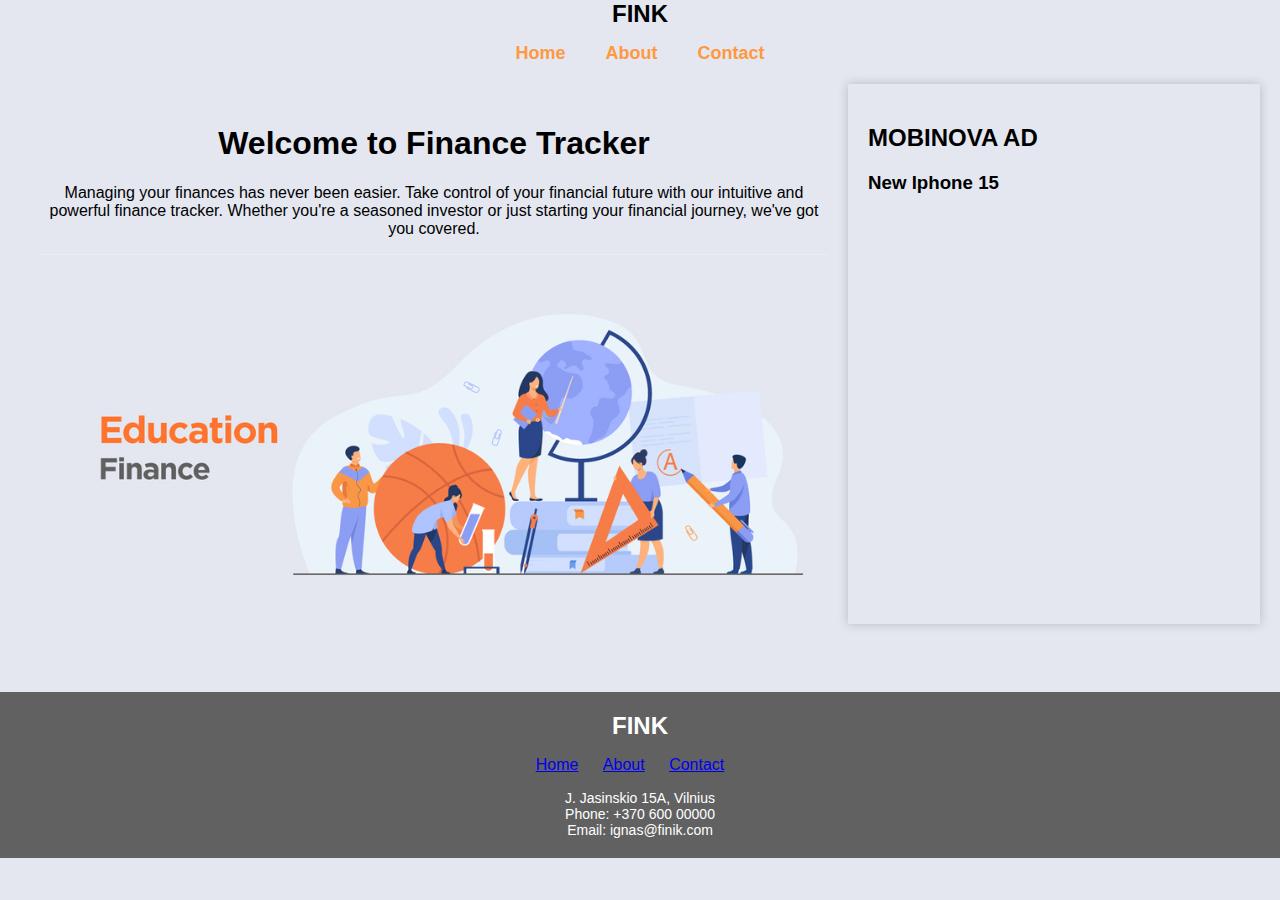
<file: Finansai/index.html>
<!DOCTYPE html>
<html lang="en">
<head>
    <meta charset="UTF-8">
    <meta name="viewport" content="width=device-width, initial-scale=1.0">
    <title>Finance Tracker</title>
    <link rel="stylesheet" href="style.css">
</head>
<body>
    <header>
        <div class="logo">FINK</div>
        <nav>
            <ul class="header-nav">
                <li><a href="#">Home</a></li>
                <li><a href="#">About</a></li>
                <li><a href="#">Contact</a></li>
            </ul>
        </nav>
    </header>

    <div class="split-layout">
        <div class="main-content">
            <h1>Welcome to Finance Tracker</h1>
            <p>Managing your finances has never been easier. Take control of your financial future with our intuitive 
                and powerful finance tracker. Whether you're a seasoned investor or just starting your financial journey, we've got you covered.</p>
            <img src="./Images/Money1.jpg" alt="Finance Tracker Image">
        </div>
        <div class="side-content">
            <h2>MOBINOVA AD</h2>
            <h3>New Iphone 15</h3>
            <!-- Add your ads or other content here -->
        </div>
    </div>

    <footer>
        <div class="footer-logo">FINK</div>
        <ul class="footer-nav">
            <li><a href="#">Home</a></li>
            <li><a href="#">About</a></li>
            <li><a href="#">Contact</a></li>
        </ul>
        <div class="footer-address">
            J. Jasinskio 15A, Vilnius<br>
            Phone: +370 600 00000<br>
            Email: ignas@finik.com
        </div>
    </footer>
</body>
</html>
</file>
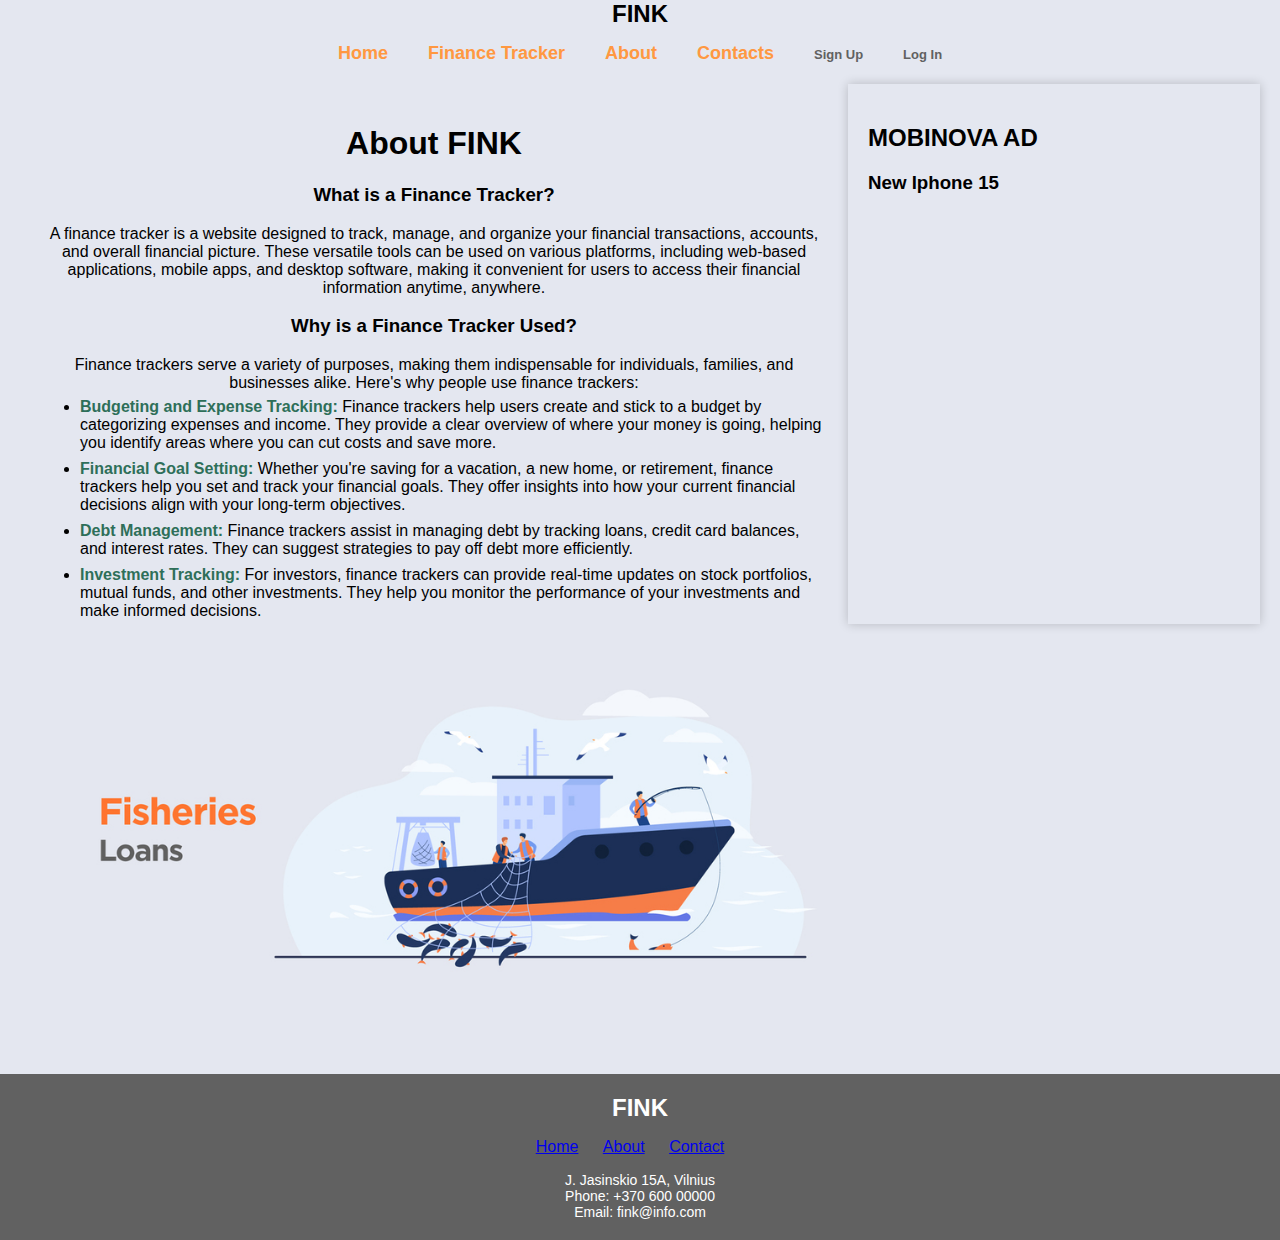
<file: Finansai/about.html>
<!DOCTYPE html>
<html lang="en">
<head>
    <meta charset="UTF-8">
    <meta name="viewport" content="width=device-width, initial-scale=1.0">
    <title>Finance Tracker</title>
    <link rel="stylesheet" href="style.css">
</head>
<body>
    <header>
        <div class="logo">FINK</div>
        <nav>
            <ul class="header-nav">
                <li><a href="index.html">Home</a></li>
                <li><a href="financeTracker.html">Finance Tracker</a></li>
                <li><a href="about.html">About</a></li>
                <li><a href="contacts.html">Contacts</a></li>
                <li class="sign"><a href="#">Sign Up</a></li>
                <li class="sign"><a href="#">Log In</a></li>
            </ul>
        </nav>
    </header>

    <div class="split-layout">
        <div class="main-content">
            <h1>About FINK</h1>
            <!--h2>Let us to introduce what is FINK</h2-->
            <article>
                <h3>What is a Finance Tracker?</h3>
                <p>A finance tracker is a website designed to track, 
                    manage, and organize your financial transactions, accounts, and overall 
                    financial picture. These versatile tools can be used on various platforms, 
                    including web-based applications, mobile apps, and desktop software, making 
                    it convenient for users to access their financial information anytime, anywhere.</p>
            </article>
            <article class="article">
                <h3>Why is a Finance Tracker Used?</h3>
                <p>Finance trackers serve a variety of purposes, making them indispensable for individuals, 
                    families, and businesses alike. Here's why people use finance trackers:</p>
                <ul>
                    <li id="liFirst"> <strong style="color: #2e6f59;">Budgeting and Expense Tracking:</strong> Finance trackers help users create and stick to a budget 
                        by categorizing expenses and income. They provide a clear overview of where your money is going, 
                        helping you identify areas where you can cut costs and save more.</li>
                    <li class="li"> <strong style="color: #2e6f59;">Financial Goal Setting:</strong> Whether you're saving for a vacation, a new home, or retirement, finance trackers
                         help you set and track your financial goals. They offer insights into how your current financial decisions
                          align with your long-term objectives.</li>
                    <li class="li"> <strong style="color: #2e6f59;">Debt Management:</strong> Finance trackers assist in managing debt by tracking loans, credit card balances, and interest rates. 
                        They can suggest strategies to pay off debt more efficiently.</li>
                    <li class="li"> <strong style="color: #2e6f59;">Investment Tracking:</strong> For investors, finance trackers can provide real-time updates on stock portfolios, mutual funds, and other investments.
                         They help you monitor the performance of your investments and make informed decisions.</li>
                </ul>
            </article>
            <img src="./Images/Money5.jpg" alt="Finance Tracker Image">
        </div>
        <div class="side-content">
            <h2>MOBINOVA AD</h2>
            <h3>New Iphone 15</h3>
            <!-- Add your ads or other content here -->
        </div>
    </div>

    <footer>
        <div class="footer-logo">FINK</div>
        <ul class="footer-nav">
            <li><a href="index.html">Home</a></li>
            <li><a href="about.html">About</a></li>
            <li><a href="contacts.html">Contact</a></li>
        </ul>
        <div class="footer-address">
            J. Jasinskio 15A, Vilnius<br>
            Phone: +370 600 00000<br>
            Email: fink@info.com
        </div>
    </footer>
</body>
</html>
</file>
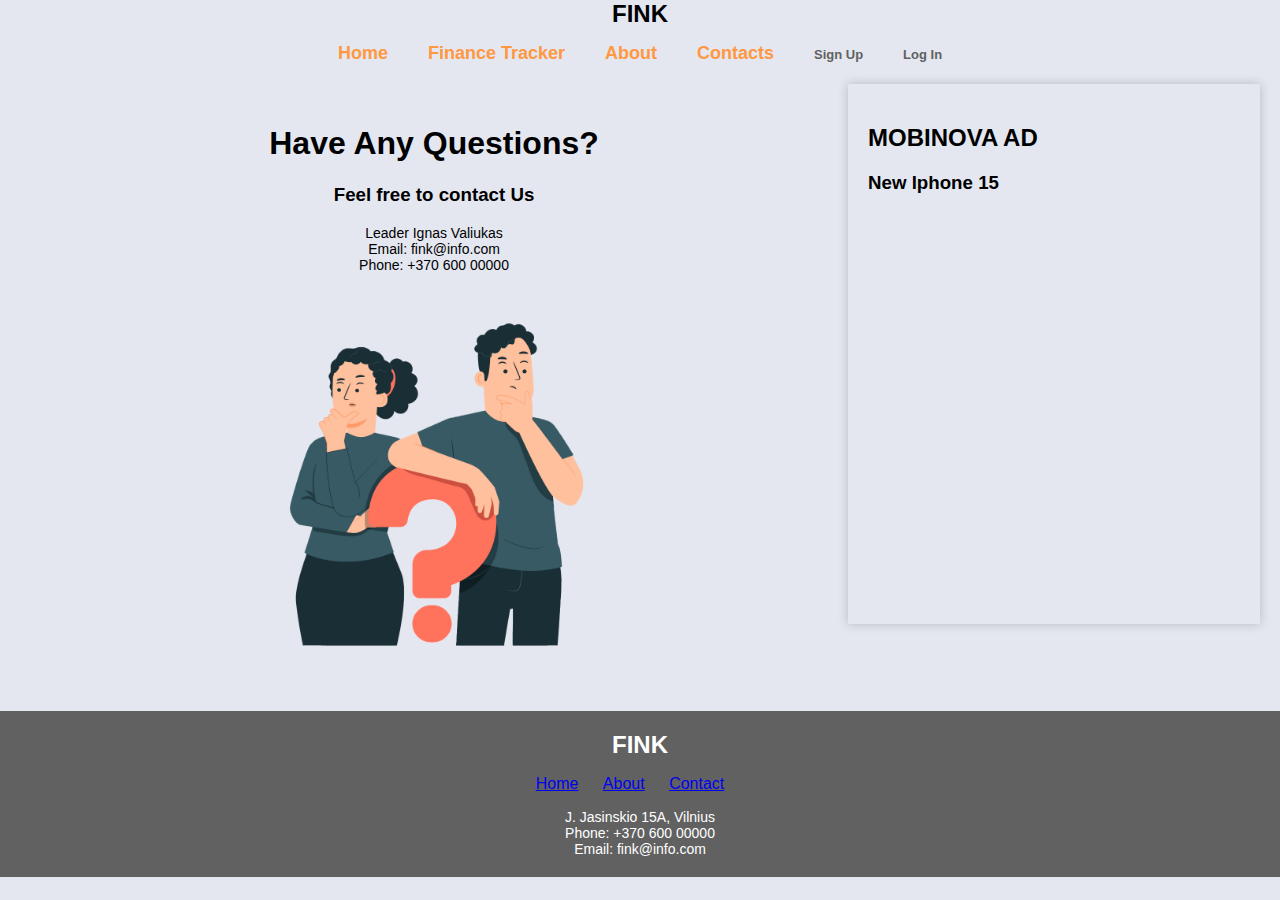
<file: Finansai/contacts.html>
<!DOCTYPE html>
<html lang="en">
<head>
    <meta charset="UTF-8">
    <meta name="viewport" content="width=device-width, initial-scale=1.0">
    <title>Finance Tracker</title>
    <link rel="stylesheet" href="style.css">
</head>
<body>
    <header>
        <div class="logo">FINK</div>
        <nav>
            <ul class="header-nav">
                <li><a href="index.html">Home</a></li>
                <li><a href="financeTracker.html">Finance Tracker</a></li>
                <li><a href="about.html">About</a></li>
                <li><a href="contacts.html">Contacts</a></li>
                <li class="sign"><a href="#">Sign Up</a></li>
                <li class="sign"><a href="#">Log In</a></li>
            </ul>
        </nav>
    </header>

    <div class="split-layout">
        <div class="main-content">
            <h1>Have Any Questions?</h1>
            <h3>Feel free to contact Us</h3>
            <div class="footer-address">
                Leader Ignas Valiukas <br>
                Email: fink@info.com <br>
                Phone: +370 600 00000
            </div>
            <img id="smaller" src="./Images/questions.png" alt="Finance Tracker Image">
        </div>
        <div class="side-content">
            <h2>MOBINOVA AD</h2>
            <h3>New Iphone 15</h3>
            <!-- Add your ads or other content here -->
        </div>
    </div>

    <footer>
        <div class="footer-logo">FINK</div>
        <ul class="footer-nav">
            <li><a href="index.html">Home</a></li>
            <li><a href="about.html">About</a></li>
            <li><a href="contacts.html">Contact</a></li>
        </ul>
        <div class="footer-address">
            J. Jasinskio 15A, Vilnius<br>
            Phone: +370 600 00000<br>
            Email: fink@info.com
        </div>
    </footer>
</body>
</html>
</file>
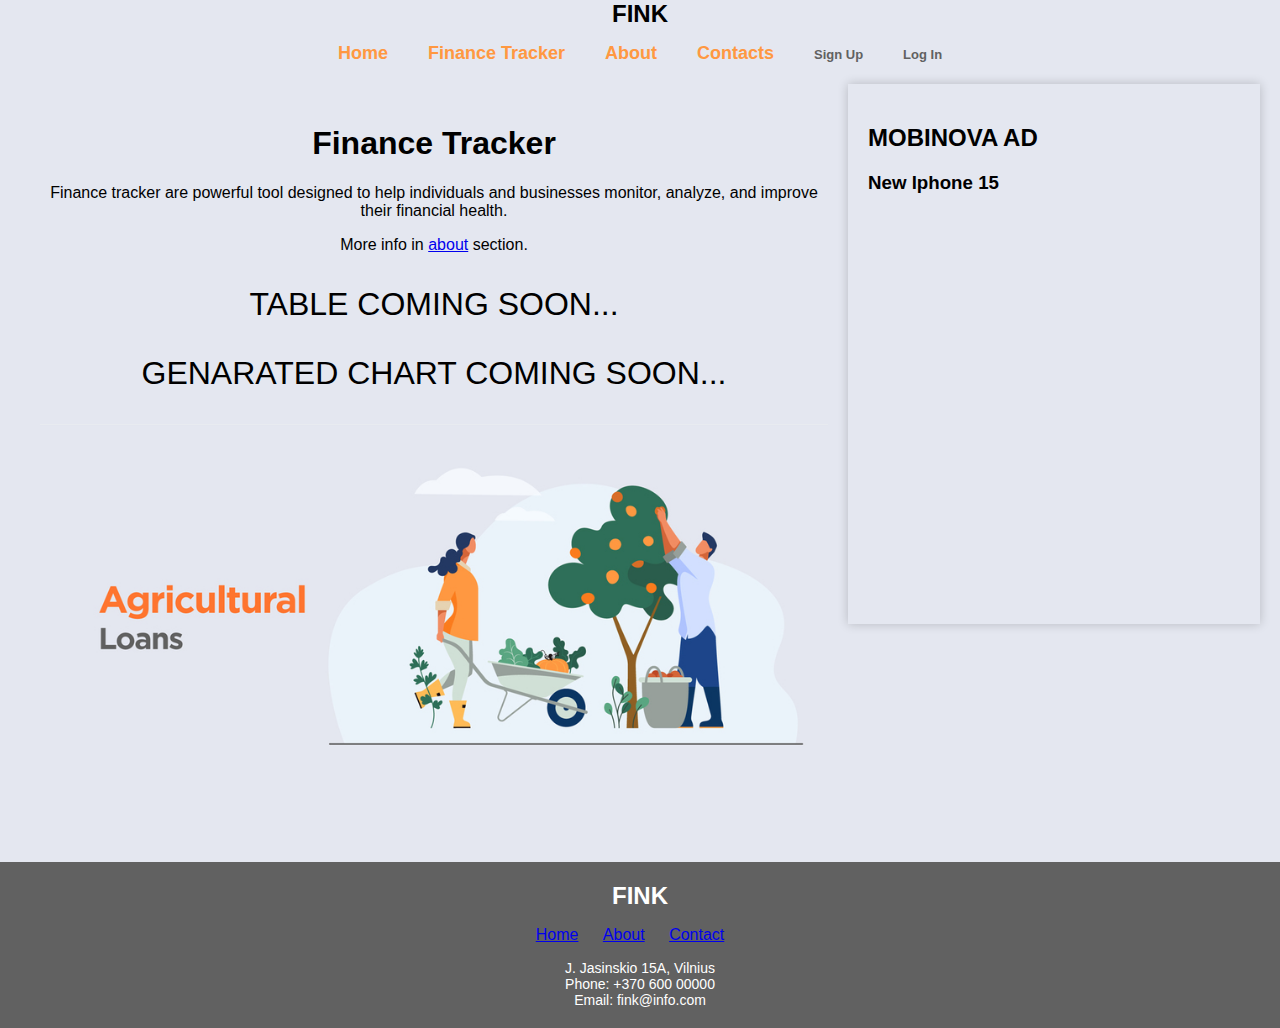
<file: Finansai/financeTracker.html>
<!DOCTYPE html>
<html lang="en">
<head>
    <meta charset="UTF-8">
    <meta name="viewport" content="width=device-width, initial-scale=1.0">
    <title>Finance Tracker</title>
    <link rel="stylesheet" href="style.css">
</head>
<body>
    <header>
        <div class="logo">FINK</div>
        <nav>
            <ul class="header-nav">
                <li><a href="index.html">Home</a></li>
                <li><a href="financeTracker.html">Finance Tracker</a></li>
                <li><a href="about.html">About</a></li>
                <li><a href="contacts.html">Contacts</a></li>
                <li class="sign"><a href="#">Sign Up</a></li>
                <li class="sign"><a href="#">Log In</a></li>
            </ul>
        </nav>
    </header>

    <div class="split-layout">
        <div class="main-content">
            <h1>Finance Tracker</h1>
            <p>Finance tracker are powerful tool designed to help individuals
                 and businesses monitor, analyze, and improve their financial health.</p>
            <span>More info in <a href="about.html">about</a> section.</span>
            <p style="font-size: xx-large;"> TABLE COMING SOON... </p>
            <p style="font-size: xx-large;"> GENARATED CHART COMING SOON... </p>
            <img src="./Images/Money4.jpg" alt="Finance Tracker Image">
        </div>
        <div class="side-content">
            <h2>MOBINOVA AD</h2>
            <h3>New Iphone 15</h3>
            <!-- Add your ads or other content here -->
        </div>
    </div>

    <footer>
        <div class="footer-logo">FINK</div>
        <ul class="footer-nav">
            <li><a href="index.html">Home</a></li>
            <li><a href="about.html">About</a></li>
            <li><a href="contacts.html">Contact</a></li>
        </ul>
        <div class="footer-address">
            J. Jasinskio 15A, Vilnius<br>
            Phone: +370 600 00000<br>
            Email: fink@info.com
        </div>
    </footer>
</body>
</html>
</file>
<file: Finansai/style.css>
body {
    font-family: Arial, sans-serif;
    margin: 0;
    padding: 0;
    background-color: #e4e7f0;
}

.header {
    display: flex;
    align-items: center;
    justify-content: space-between;
    padding: 20px;
}

.header-nav {
    list-style: none;
    padding: 0;
    margin: 0;
    display: flex;
    justify-content: center;
    align-items: center;
}

.header-nav li {
    margin: 0 20px;
    position: relative;
}

.header-nav a {
    text-decoration: none;
    color: #ff9841;
    font-weight: bold;
    font-size: 18px;
    transition: color 0.3s;
}

.header-nav a::before {
    content: "";
    width: 100%;
    height: 2px;
    background-color: #ff9841;
    position: absolute;
    bottom: -5px;
    left: 0;
    transform: scaleX(0);
    transform-origin: center;
    transition: transform 0.3s;
}

.header-nav a:hover::before {
    transform: scaleX(1);
}

/* Logo and subtitle styles */
.logo {
    font-size: 24px;
    font-weight: bold;
    text-align: center;
    margin-bottom: 15px;
}

.subtitle {
    font-size: 12px;
    font-weight: normal;
    margin-top: 5px;
}

.header-nav a:hover {
    color: #ff9841;
}

.main-content {
    text-align: center;
    padding: 20px;
}

.main-content img {
    max-width: 100%;
    height: auto;
}

footer {
    background-color: #616161;
    color: #fff;
    padding: 20px 0;
    text-align: center;
}

.footer-logo {
    font-size: 24px;
    font-weight: bold;
    margin-bottom: 10px;
}

.footer-nav {
    list-style: none;
    padding: 0;
}

.footer-nav li {
    display: inline;
    margin-right: 20px;
}

.footer-address {
    font-size: 14px;
    margin-top: 10px;
}

.split-layout {
    display: flex;
    flex-direction: row;
    justify-content: flex-start;
    align-items: flex-start;
    padding: 20px;
}

.main-content {
    flex: 1;
    text-align: center;
}

.side-content {
    width: 30%;
    background-color: #e4e7f0;
    padding: 20px;
    box-shadow: 0 0 10px rgba(0, 0, 0, 0.2);
    flex-shrink: 0;
    /* Example of longer side content */
    height: 500px;
}

/* Responsive layout adjustments */
@media (max-width: 768px) {
    .split-layout {
        flex-direction: column;
    }

    .side-content {
        flex-basis: auto;
        margin-top: 20px;
    }
}

#smaller {
    max-width: 50%;
    height: 50%;
}

.article ul {
    text-align: left;
}

.li {
    margin-bottom: 8px;
}

#liFirst {
    margin-top: -10px;
    margin-bottom: 8px;
}

.sign a{
    color: #616161;
    font-size: small;
}

.sign a:hover {
    color: #57a37f;
}

.sign a::before {
    content: "";
    width: 100%;
    height: 2px;
    background-color: #57a37f;
    position: absolute;
    bottom: -5px;
    left: 0;
    transform: scaleX(0);
    transform-origin: center;
    transition: transform 0.3s;
}
</file>
